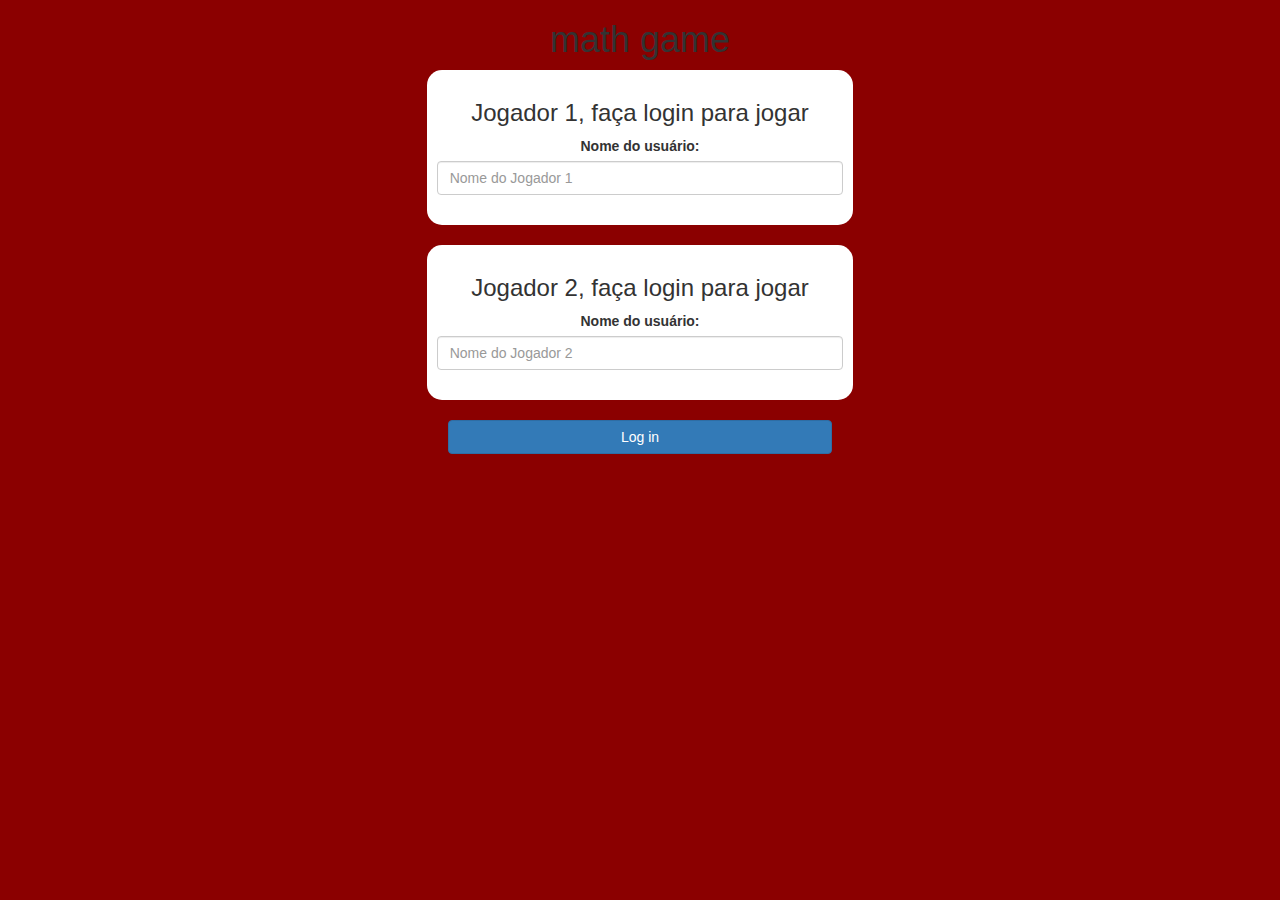
<file: index.html>
<!DOCTYPE html>
<html>
<head>
	<title>math game</title>

<meta name="viewport" content="width=device-width, initial-scale=1">
<link rel="stylesheet" href="https://maxcdn.bootstrapcdn.com/bootstrap/3.4.0/css/bootstrap.min.css">
<script src="https://ajax.googleapis.com/ajax/libs/jquery/3.4.1/jquery.min.js"></script>
<script src="https://maxcdn.bootstrapcdn.com/bootstrap/3.4.0/js/bootstrap.min.js"></script>

<link rel="stylesheet" type="text/css" href="game.css">

<script src="game_login.js"></script>
</head>
<body>

<center>
	<h1>math game</h1>
	
	<div class="col-lg-4 col-sm-8 col-xs-11 login_div1">
		<h3 >Jogador 1, faça login para jogar</h3>
		<label >Nome do usuário:</label>
		<input type="text" id="player1NameInput" class="form-control" placeholder="Nome do Jogador 1">
		<br>
	</div>
<br>
	<div class="col-lg-4 col-sm-8 col-xs-11 login_div2">
		<h3 >Jogador 2, faça login para jogar</h3>
		<label >Nome do usuário:</label>
		<input type="text" id="player2NameInput" class="form-control" placeholder="Nome do Jogador 2">
		<br>
	</div>
	<br>
		<button style="width:30%" class="btn btn-primary" onclick="addUser()">Log in</button>
</center>

</body>
</html>
</file>
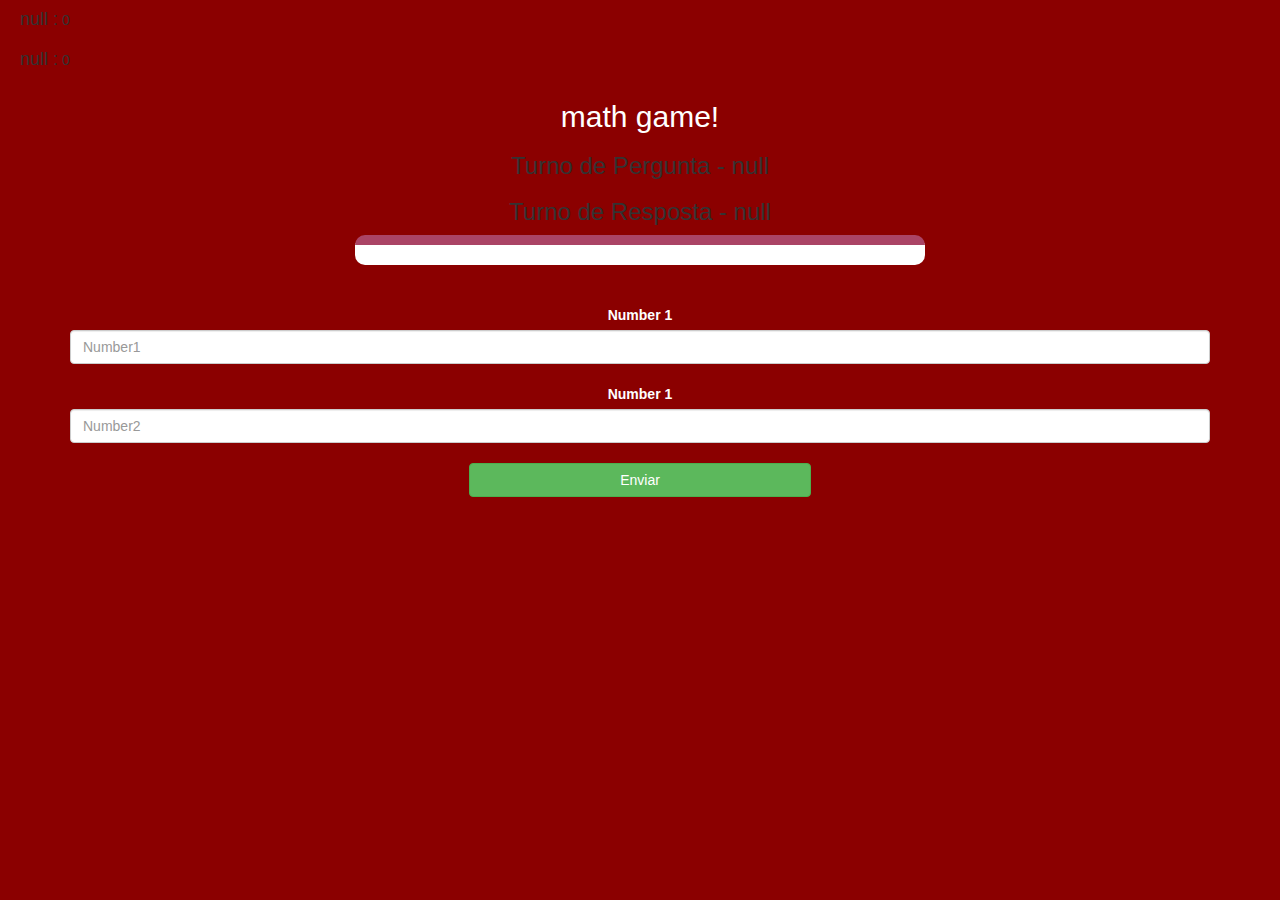
<file: game_page.html>
<!DOCTYPE html>
<html>
<head>
	<title>math game</title>

<meta name="viewport" content="width=device-width, initial-scale=1">
<link rel="stylesheet" href="https://maxcdn.bootstrapcdn.com/bootstrap/3.4.0/css/bootstrap.min.css">
<script src="https://ajax.googleapis.com/ajax/libs/jquery/3.4.1/jquery.min.js"></script>
<script src="https://maxcdn.bootstrapcdn.com/bootstrap/3.4.0/js/bootstrap.min.js"></script>
<link rel="stylesheet" type="text/css" href="game.css">
</head>
<body>

<h4 id="player1Name"></h4> <span id="player1Score"></span>
<br>
<h4 id="player2Name"></h4> <span id="player2Score"></span>

<div class="container">
	<center>
		<h2 style="color: white;">math game!</h2>
		<h3 id="playerQuestion"></h3>
		<h3 id="playerAnswer"></h3>
		<div id="output" class="col-lg-6"> </div>
		<br>
		<br>
		<label style="color: white">Number 1
		</b>
		</label>
		<input type="text" id="num1" class="form-control" placeholder="Number1">
		<br>
        <label style="color: white">Number 1
		</b>
		</label>
		<input type="text" id="num2" class="form-control" placeholder="Number2">
		<br>
		<button onclick="send()" class="btn btn-success" style="width: 30%;">Enviar</button>
	</center>

</div>
<script src="game_page.js"></script>
</body>
</html>
</file>
<file: game.css>
body
{
	background: #8B0000;
}

	.login_div1 , .login_div2
	{
		background: white;
		padding: 10px;
		float: none;
		border-radius: 15px;
	}


#player1Name , #player2Name
{
	display: inline-block;
	margin-left: 20px;
}
#word
{
	width: 60%;
}
#wordDisplay
{
	letter-spacing: 5px;
}
#output
{
background: white;
border-radius: 10px;
border-top: 10px solid #AA4465;
padding: 10px;
float: none;
text-align: left;
}
</file>
